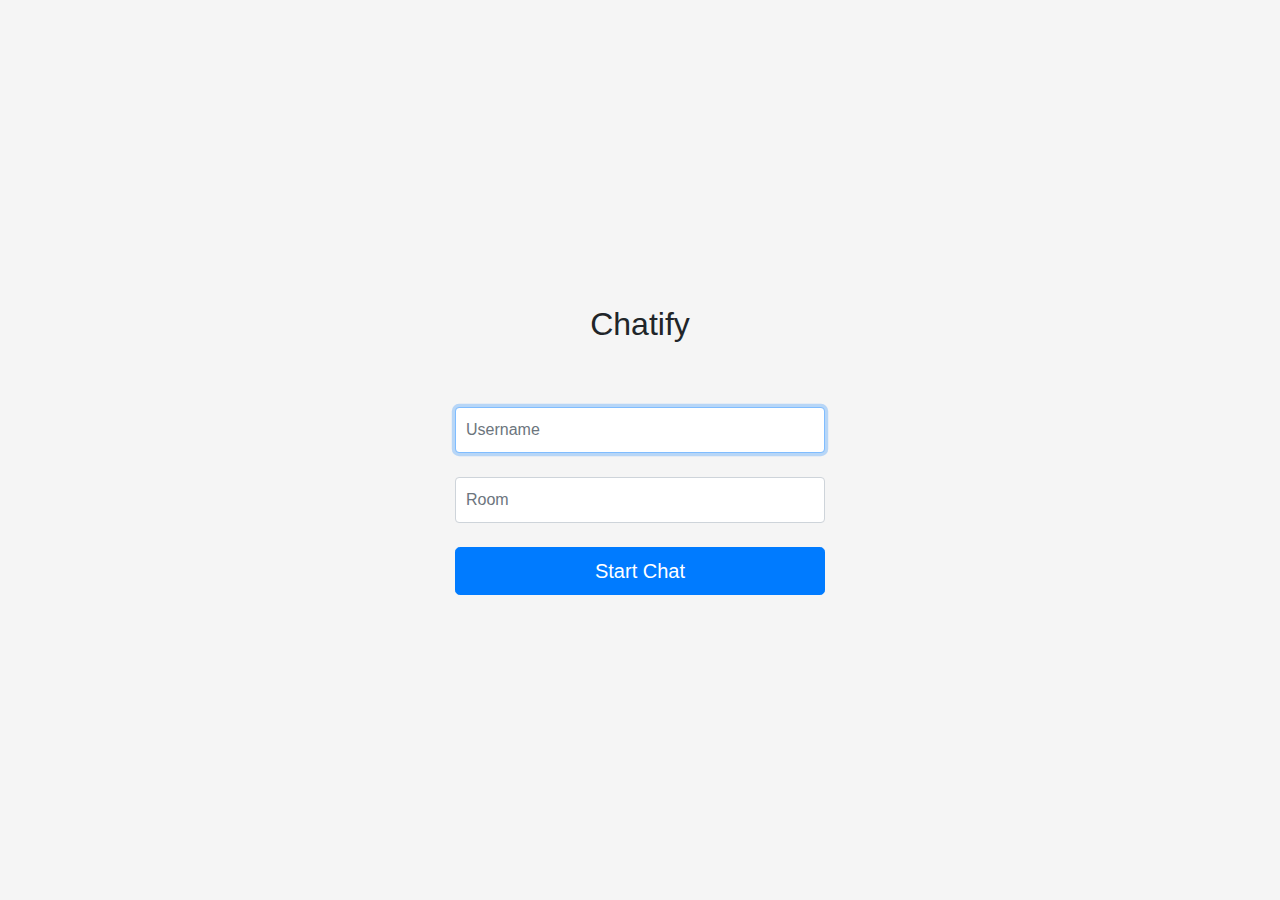
<file: templates/index.html>
<!doctype html>
<html lang="en">

<head>
  <title>
    Chatify</title>
  <!--Link to CSS -->
  <link href="../static/bootstrap.min.css" rel="stylesheet">
  <link href="../static/style.css" rel="stylesheet">
</head>

<body class="text-center">
  <form class="form-signin" action="{{url_for('chat')}}" method="POST">
    <h1 class="h2 mb-3 font-weight-normal">Chatify</h1><br><br>
    <input type="text" id="username" name="username" class="form-control" placeholder="Username" required autofocus><br>
    <input type="text" id="room" name="room" class="form-control" placeholder="Room" required><br>
    <button class="btn btn-lg btn-primary btn-block" value="submit">Start Chat</button>
  </form>
</body>

</html>
</file>
<file: static/style.css>
html,
body {
  height: 100%;
  background: image 1jpg;
}

body {
  display: -ms-flexbox;
  display: flex;
  -ms-flex-align: center;
  align-items: center;
  padding-top: 40px;
  padding-bottom: 40px;
  background-color: #f5f5f5;
}
.form-signin {
  width: 100%;
  max-width: 400px;
  padding: 15px;
  margin: auto;
}

.form-signin .form-control {
  position: relative;
  box-sizing: border-box;
  height: auto;
  padding: 10px;
  font-size: 16px;
}
.form-signin .form-control:focus {
  z-index: 2;
}
@import url('https://fonts.googleapis.com/css2?family=Roboto:wght@500&display=swap');
.chatwindow{
  position: absolute;
	top:50;
	bottom: 50;
	left: 0;
  right: 0;
  margin: auto;
  width: 100%;
  padding: 30px; 
}
h2{
  text-align: center;
  font-family: 'Roboto', sans-serif;
}
</file>
